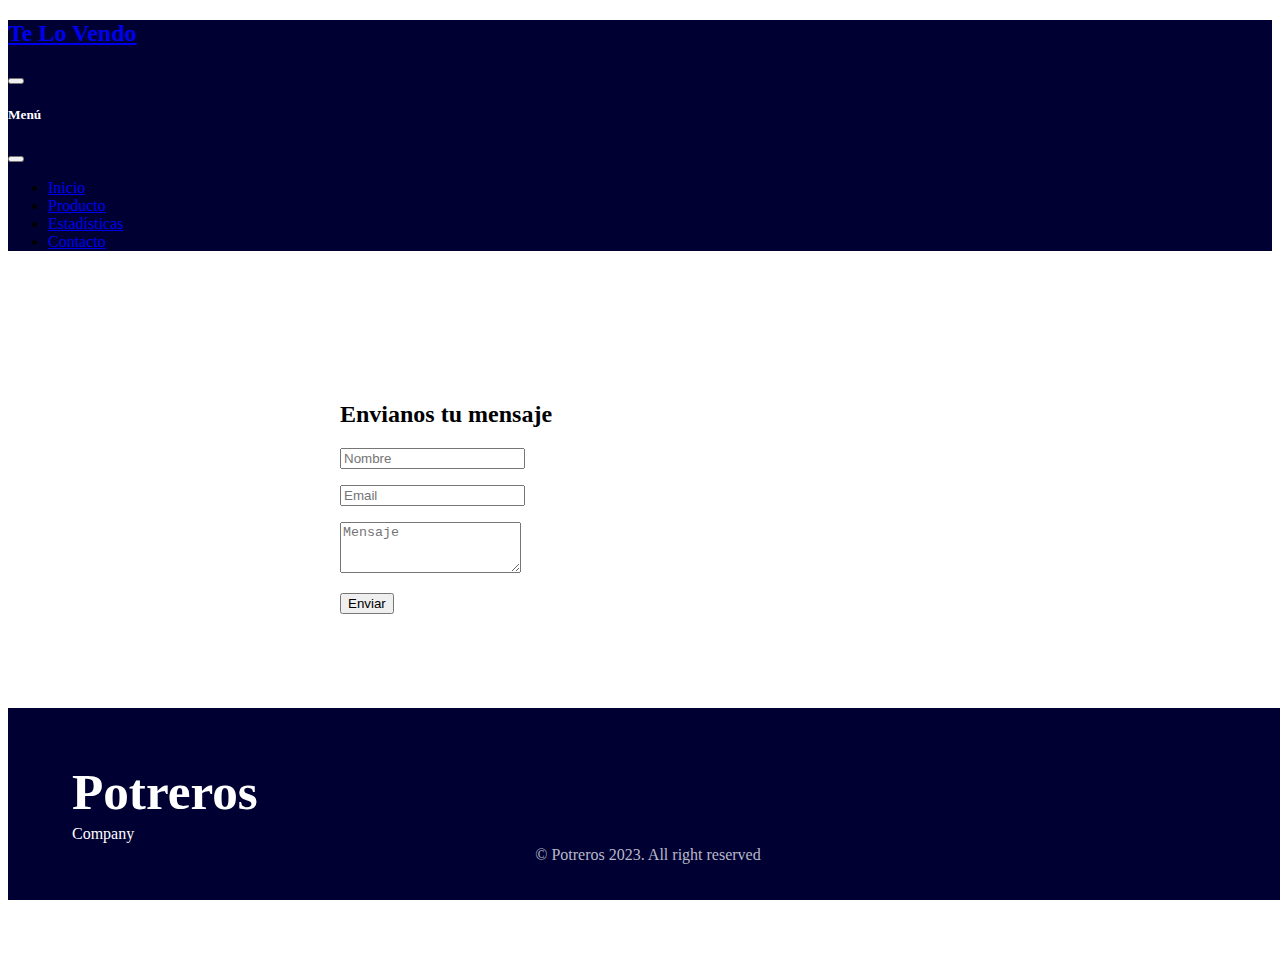
<file: contacto.html>
<!DOCTYPE html>
<html lang="en">

<head>
    <meta charset="UTF-8">
    <meta http-equiv="X-UA-Compatible" content="IE=edge">
    <meta name="viewport" content="width=device-width, initial-scale=1.0">
    <link rel="stylesheet" href="https://unicons.iconscout.com/release/v4.0.0/css/line.css">
    <link rel="stylesheet" href="css/style.css">
    <link rel="shortcut icon" href="img/favicon-32x32.png" type="image/x-icon">
    <title>Te lo Vendo</title>
    <link href="https://cdn.jsdelivr.net/npm/bootstrap@5.2.3/dist/css/bootstrap.min.css" rel="stylesheet"
        integrity="sha384-rbsA2VBKQhggwzxH7pPCaAqO46MgnOM80zW1RWuH61DGLwZJEdK2Kadq2F9CUG65" crossorigin="anonymous">
</head>

<body>
    <header>
        <nav class="navbar navbar-dark fixed-top" style="background-color: #000033;">
            <div class="container-fluid">
                <a class="navbar-brand" href="index.html">
                    <h2>Te Lo Vendo</h2>
                </a>
                <button class="navbar-toggler" type="button" data-bs-toggle="offcanvas"
                    data-bs-target="#offcanvasDarkNavbar" aria-controls="offcanvasDarkNavbar">
                    <span class="navbar-toggler-icon"></span>
                </button>
                <div class="offcanvas offcanvas-end" style="background: #000033" tabindex="-1" id="offcanvasDarkNavbar"
                    aria-labelledby="offcanvasDarkNavbarLabel">
                    <div class="offcanvas-header">
                        <h5 class="offcanvas-title" id="offcanvasDarkNavbarLabel" style="color: #FFF">Menú</h5>
                        <button type="button" class="btn-close btn-close-white" data-bs-dismiss="offcanvas"
                            aria-label="Close"></button>
                    </div>
                    <div class="offcanvas-body">
                        <ul class="navbar-nav justify-content-end flex-grow-1 pe-3">
                            <li class="nav-item">
                                <a class="nav-link active" aria-current="page" href="index.html">Inicio</a>
                            </li>
                            <li class="nav-item">
                                <a class="nav-link active" aria-current="page" href="#">Producto</a>
                            </li>
                            <li class="nav-item">
                                <a class="nav-link active" aria-current="page" href="estadisticas.html">Estadísticas</a>
                            </li>
                            <li class="nav-item">
                                <a class="nav-link active" aria-current="page" href="contacto.html">Contacto</a>
                            </li>
                        </ul>
                    </div>
                </div>
            </div>
        </nav>
    </header>
    <main>
        <div class="formulario text-center">
            <h2 class="display-5 m-5">Envianos tu mensaje</h2>
            <form action="" id="form">
                <div class="mb-3">
                    <input type="text" class="form-control" id="nombre" placeholder="Nombre">
                    <p id="pNombre"></p>
                </div>
                <div class="mb-3">
                    <input type="email" class="form-control" id="email" placeholder="Email">
                    <p id="pEmail"></p>
                </div>
                <div class="mb-3">
                    <textarea class="form-control" id="mensaje" rows="3" placeholder="Mensaje"></textarea>
                    <p id="pMensaje"></p>
                </div>
                <div>
                    <button type="submit" class="btn btn-outline-primary">Enviar</button>
                </div>
            </form>

            <!-- MODAL -->
            <!-- <div>
                <div class="modal" tabindex="-1" id="active">
                    <div class="modal-dialog">
                        <div class="modal-content">
                            <div class="modal-header">
                                <h5 class="modal-title">Error</h5>
                                <button type="button" class="btn-close" data-bs-dismiss="modal"
                                    aria-label="Close"></button>
                            </div>
                            <div class="modal-body" id="error">
                            </div>
                            <div class="modal-footer">
                                <button type="button" class="btn btn-outline-primary"
                                    data-bs-dismiss="modal">Cerrar</button>
                            </div>
                        </div>
                    </div>
                </div>
            </div> -->
        </div>
    </main>
    <footer class="footer__contacto">
        <div class="footer__bg">
            <div class="footer__container">
                <div class="equipo__trabajo">
                    <h1 class="footer__title">Potreros</h1>
                    <span class="footer__subtitle">Company</span>
                </div>
                <div class="footer__socials">
                    <a href="#" target="_blank" class="footer__social">
                        <i class="uil uil-linkedin-alt"></i>
                    </a>
                    <a href="#" target="_blank" class="footer__social">
                        <i class="uil uil-github"></i>
                    </a>
                    <a href="#" target="_blank" class="footer__social">
                        <i class="uil uil-instagram"></i>
                    </a>
                </div>
            </div>
            <p class="footer__copy">&#169; Potreros 2023. All right reserved</p>
        </div>
    </footer>
    <script src="https://cdn.jsdelivr.net/npm/bootstrap@5.2.3/dist/js/bootstrap.bundle.min.js"
        integrity="sha384-kenU1KFdBIe4zVF0s0G1M5b4hcpxyD9F7jL+jjXkk+Q2h455rYXK/7HAuoJl+0I4"
        crossorigin="anonymous"></script>
    <script src="js/funciones.js"></script>
</body>

</html>
</file>
<file: css/style.css>
.img-logo {
    width: 100%;
}
p {
    text-align: justify;
}
.p1 {
text-align: center;
justify-content: center;
}
img {
    height: 25vw;
}
.formulario { 
    max-width: 600px;
    margin: 130px auto;
    display: flex;
    flex-direction: column;
    min-height: 51.8vh;
}
#pNombre, #pEmail, #pMensaje{
    text-align: center;
    color: red;
}
.data-table{
    padding-top: 160px;
    padding-bottom: 70px;
    display: flex;
    flex-direction: column;
    min-height: 80vh;
}

/*FOOTER*/
footer{
    background-color: #FFF;
}
.footer {
    background: #000033;
    position: absolute;
    width: 100%;
    padding: 30px 0 30px 0;
    height: 180px
}
.footer__contacto{
    background: #000033;
    position: absolute;
    bottom: 0;
    margin-top: auto;
    width: 100%;
    padding: 20px 0 20px 0;
}
.footer__container {
    display: flex;
}
.equipo__trabajo{
    margin-left: 5%;
}
.footer__title {
    font-size: 4vw;
    margin-bottom: .25rem;
}
.footer__subtitle {
    font-size: 1rem;
}
.footer__socials{
    margin-left: auto; /*hola hola */
    margin-right: 5%;
}
.footer__social {
    font-size: 1.8rem; /* Antes estaba a 1.5rem */
    margin-right: 1.5rem;
    text-decoration: none;
}
.footer__social:hover {
    color: gray;
}
.footer__copy {
    font-size: 1rem;
    text-align: center;
    color: #b9b9c8;
    margin-top: 0.2rem;
}
.footer__title,
.footer__subtitle,
.footer__social {
    color: #fff;
}
</file>
